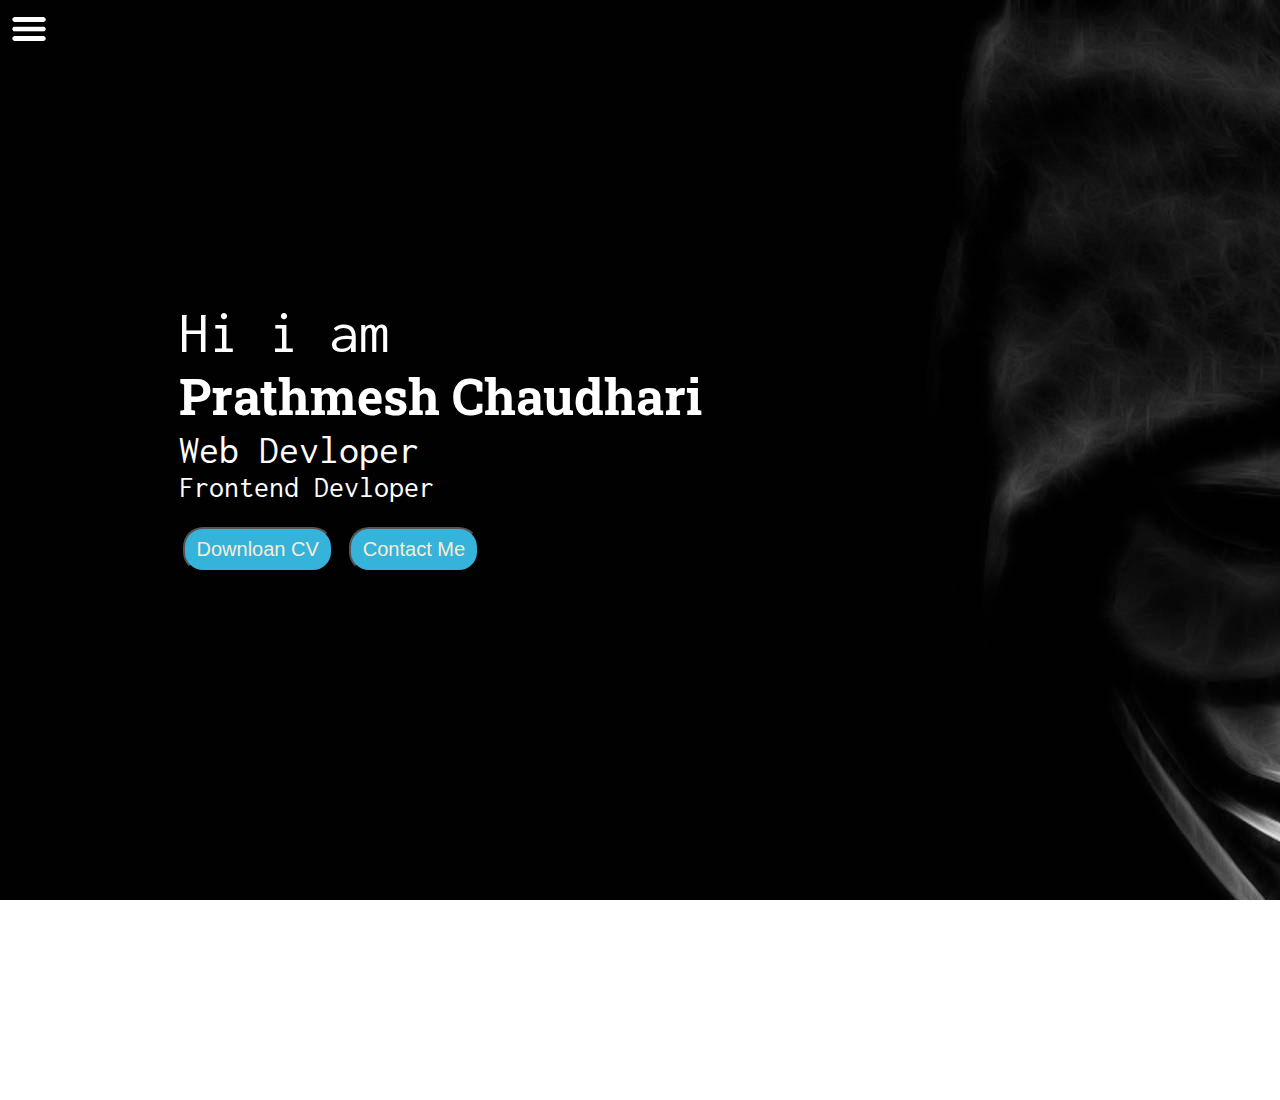
<file: index.html>
<!DOCTYPE html>
<html lang="en">

<head>
    <meta charset="UTF-8">
    <meta http-equiv="X-UA-Compatible" content="IE=edge">
    <meta name="viewport" content="width=device-width, initial-scale=1.0">
    <title>Prathmesh Chaudhari - web develper</title>
    <link rel="stylesheet" href="style.css">
</head>

<body>
    <div class="background">
        <div class="container">
            <div class="sidebar sidebarGo">
                <header>My App</header>
                <nav>
                    <ul>
                        <li><a href="/">Home</a></li>
                        <li><a href="intro.html">My Intro</a></li>
                        <li><a href="services.html">Services</a></li>
                        <li><a href="contact.html">Contact</a></li>
                    </ul>
                </nav>
            </div>
            <div class="main">
                <div class="hamburger">
                    <img class="ham" src="ham1.png" alt="" width="38vw">
                    <img class="cross" src="cross1.png" alt="" width="23vw">
                </div>
                <div class="infocontainer">
                    <div class="devinfo">
                        <div class="hello">Hi i am</div>
                        <div class="name">Prathmesh Chaudhari</div>
                        <div class="about">Web Devloper</div>
                        <div class="moreabout">Frontend Devloper</div>
                        <div class="buttons">
                            <button class="btn">Downloan CV</button>
                            <button class="btn"> <a href="contact.html"> Contact Me</a> </button>
                        </div>
                    </div>
                    <!-- <div class="devimg"><img src="rocky.png" alt="rocky chaudhari"></div> -->
                </div>
            </div>
        </div>
    </div>
    <script src="script.js"></script>
</body>

</html>
</file>
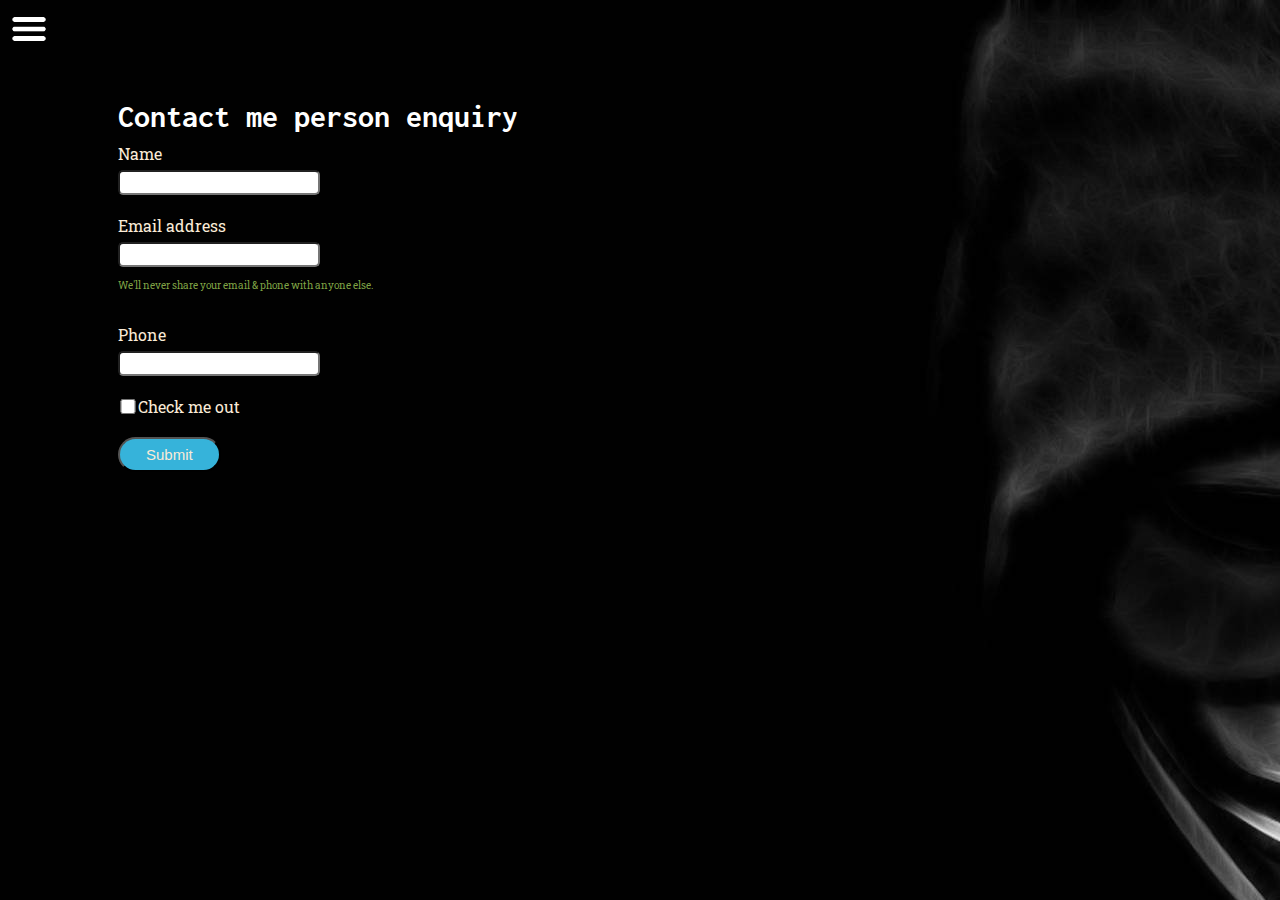
<file: contact.html>
<!DOCTYPE html>
<html lang="en">

<head>
  <meta charset="UTF-8">
  <meta http-equiv="X-UA-Compatible" content="IE=edge">
  <meta name="viewport" content="width=device-width, initial-scale=1.0">
  <title>rocky web develper</title>
  <link rel="stylesheet" href="style.css">
</head>

<body>
  <div class="background">
    <div class="container">
      <div class="sidebar sidebarGo">
        <header>My App</header>
        <nav>
          <ul>
            <li><a href="/">Home</a></li>
            <li><a href="intro.html">My Intro</a></li>
            <li><a href="services.html">Services</a></li>
            <li><a href="contact.html">Contact</a></li>
          </ul>
        </nav>
      </div>
      <div class="main">
        <div class="hamburger">
          <img class="ham" src="ham1.png" alt="" width="38vw">
          <img class="cross" src="cross1.png" alt="" width="23vw">
        </div>
        <div class="contactform">
          <H1>Contact me person enquiry</H1>
          <form>
            <div class="mb-3">
              <label for="clientname" class="form-label">Name</label>
              <input type="Name" class="form-control" id="exampleInputEmail1" aria-describedby="clientname">
            </div>
            <div class="mb-3">
              <label for="exampleInputEmail1" class="form-label">Email address</label>
              <input type="email" class="form-control" id="exampleInputEmail1" aria-describedby="emailHelp">
              <div id="emailHelp" class="form-text">We'll never share your email & phone with anyone else.</div>
            </div>
            <div class="mb-3">
              <label for="clientphone" class="form-label">Phone</label>
              <input type="phone number" class="form-control" id="clientphone">
            </div>
            <div class="mb-3" id="form-check">
              <input type="checkbox" class="form-check-input" id="exampleCheck1">
              <label class="form-check-label" for="exampleCheck1">Check me out</label>
            </div>
            <button type="submit" class="btn btn-sm">Submit</button>
          </form>
        </div>
      </div>
    </div>
  </div>
  <script src="script.js"></script>
</body>

</html>
</file>
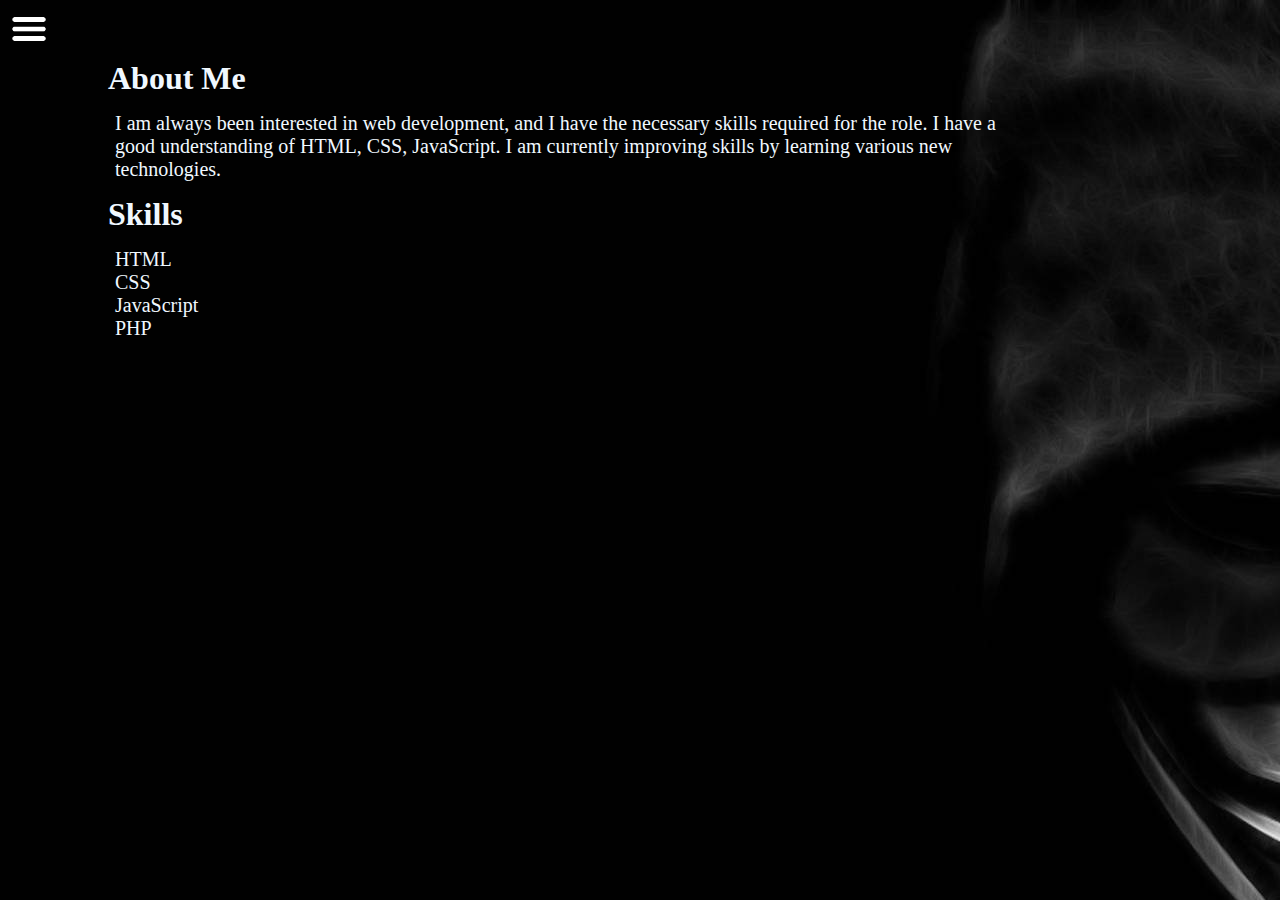
<file: intro.html>
<!DOCTYPE html>
<html lang="en">

<head>
    <meta charset="UTF-8">
    <meta http-equiv="X-UA-Compatible" content="IE=edge">
    <meta name="viewport" content="width=device-width, initial-scale=1.0">
    <title>rocky web develper</title>
    <link rel="stylesheet" href="style.css">
</head>

<body>
    <div class="background">
        <div class="container">
            <div class="sidebar sidebarGo">
                <header>My App</header>
                <nav>
                    <ul>
                        <li><a href="/">Home</a></li>
                        <li><a href="intro.html">My Intro</a></li>
                        <li><a href="services.html">Services</a></li>
                        <li><a href="contact.html">Contact</a></li>
                    </ul>
                </nav>
            </div>
            <div class="main">
                <div class="hamburger">
                    <img class="ham" src="ham1.png" alt="" width="38vw">
                    <img class="cross" src="cross1.png" alt="" width="23vw">
                </div>
                <div class="intro">
                    <h1 class="headline">About Me</h1>
                    <p class="my">I am always been interested in web development, and I have the necessary skills
                        required
                        for
                        the role. I
                        have a good
                        understanding of HTML, CSS, JavaScript. I am currently improving skills by learning various new
                        technologies.</p>

                    <div>
                        <h1 class="headline">Skills</h1>
                        <div class="my">
                            <li>HTML</li>
                            <li>CSS</li>
                            <li>JavaScript</li>
                            <li>PHP</li>
                        </div>
                    </div>

                </div>
            </div>
        </div>
    </div>
    <script src="script.js"></script>
</body>

</html>
</file>
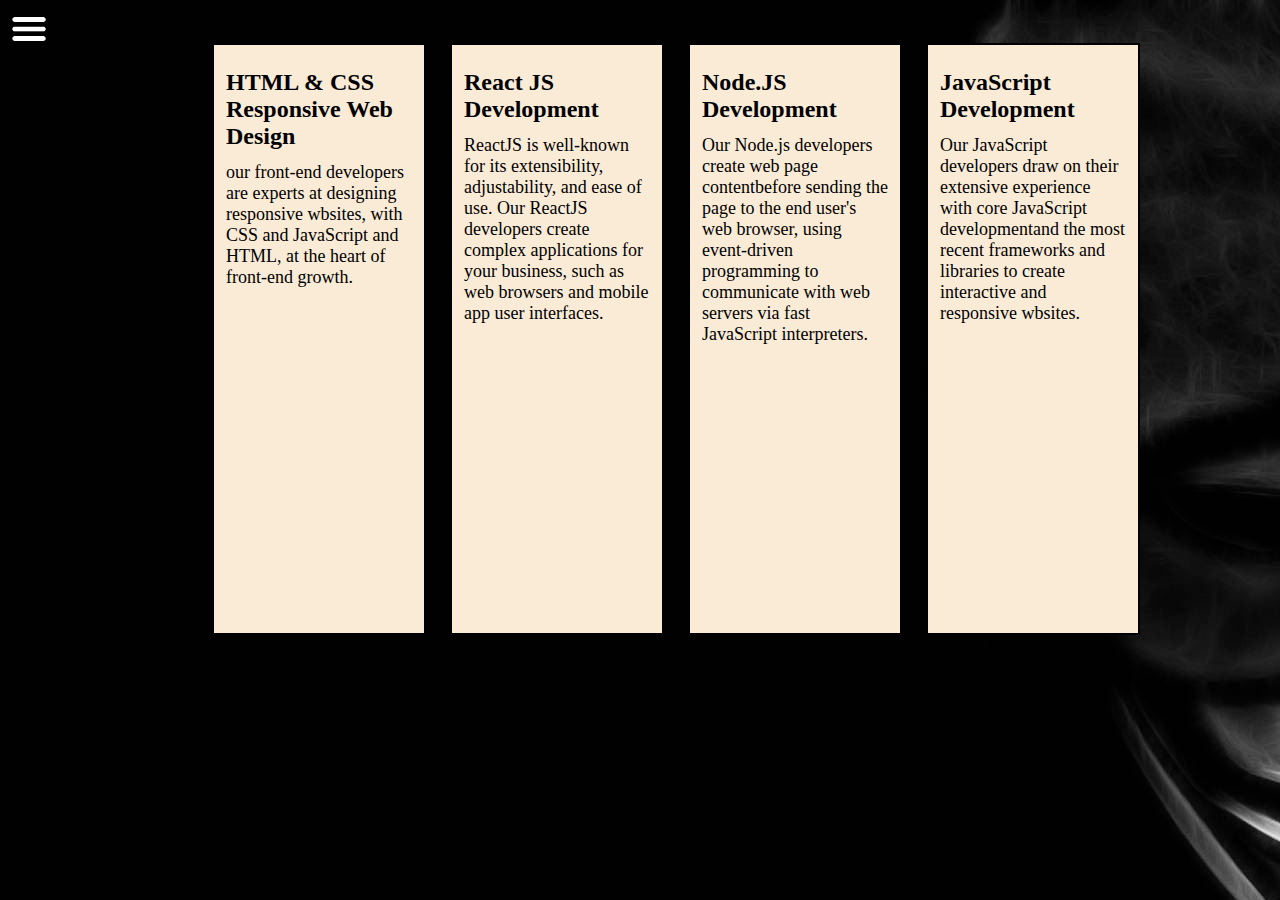
<file: services.html>
<!DOCTYPE html>
<html lang="en">

<head>
    <meta charset="UTF-8">
    <meta http-equiv="X-UA-Compatible" content="IE=edge">
    <meta name="viewport" content="width=device-width, initial-scale=1.0">
    <title>Prathmesh Chaudhari - web develper</title>
    <link rel="stylesheet" href="style.css">
</head>

<body>
    <div class="background">
        <div class="container">
            <div class="sidebar sidebarGo">
                <header>My App</header>
                <nav>
                    <ul>
                        <li><a href="/">Home</a></li>
                        <li><a href="intro.html">My Intro</a></li>
                        <li><a href="services.html">Services</a></li>
                        <li><a href="contact.html">Contact</a></li>
                    </ul>
                </nav>
            </div>
            <div class="main">
                <div class="hamburger">
                    <img class="ham" src="ham1.png" alt="" width="38vw">
                    <img class="cross" src="cross1.png" alt="" width="23vw">
                </div>
                <div class="box">
                    <div class="card" id="card1">
                        <h2>HTML & CSS Responsive Web Design</h2>
                        <p>our front-end developers are experts at designing responsive wbsites, with CSS and JavaScript
                            and
                            HTML, at the heart of front-end growth.</p>
                    </div>
                    <div class="card" id="card2">
                        <h2>React JS Development</h2>
                        <p>ReactJS is well-known for its extensibility, adjustability, and ease of use. Our ReactJS
                            developers create complex applications for your business, such as web browsers and mobile
                            app
                            user interfaces.</p>
                    </div>
                    <div class="card" id="card3">
                        <h2>Node.JS Development</h2>
                        <p>Our Node.js developers create web page contentbefore sending the page to the end user's web
                            browser, using event-driven programming to communicate with web servers via fast JavaScript
                            interpreters.</p>
                    </div>
                    <div class="card" id="card4">
                        <h2>JavaScript Development</h2>
                        <p>Our JavaScript developers draw on their extensive experience with core JavaScript
                            developmentand
                            the most recent frameworks and libraries to create interactive and responsive wbsites.</p>
                    </div>
                </div>

            </div>
        </div>
        <script src="script.js"></script>
</body>

</html>
</file>
<file: style.css>
@import url('https://fonts.googleapis.com/css2?family=Oswald&display=swap');
@import url('https://fonts.googleapis.com/css2?family=Inconsolata:wght@500&display=swap');
@import url('https://fonts.googleapis.com/css2?family=Roboto+Slab&display=swap');


* {
    margin: 0;
    padding: 0;

}

.background {
    width: 100vw;
    height: 100vh;
    background-image: url(hd2.jpg);
    
    
}

.sidebar {
    background-color: rgba(42, 108, 146, 0.678);
    width: 200px;
    font-family: 'Oswald', sans-serif;
    height: 100%;
    transition: transform 0.2s ease-in;
    position: absolute;

}

.sidebar header {
    font-size: 22px;
    color: white;
    text-align: center;
    line-height: 70px;
    background: #06567e;
    user-select: none;
}

.sidebar nav {
    padding: 0px;
}

.sidebar nav li {
    list-style: none;
    font-size: 20px;
    padding: 1px 4px;

}

.sidebar nav li a:hover {
    padding-left: 60px;
}

.sidebar nav li a {
    display: block;
    text-decoration: none;
    height: 100%;
    width: 100%;
    line-height: 55px;
    font-size: 20px;
    color: white;
    padding-left: 52px;
    box-sizing: border-box;
    border-top: 3px solid rgba(109, 130, 153, 0.521);
    border-bottom: 1px solid black;
    transition: .5s;
}

.main {
    /* background-color: brown; */
    width: 90vw;

}

.container {
    display: flex;
}

.infocontainer {
    /* C: rgb(85, 128, 90);  */
    height: 100vh;
    width: 100vw;
    margin: 100px -200px;
    display: flex;
    justify-content: space-around;
    flex-wrap: wrap;
    color: white;

}

.devinfo {
    display: flex;
    /* justify-content: center; */
    flex-direction: column;
    font-family: 'Inconsolata', monospace;
    padding: 200px;

}

.hello {
    font-size: 60px;
}

.name {
    font-size: 50px;
    font-weight: bold;
    font-family: 'Roboto Slab', serif;
}

.about {
    font-size: 40px;
}

.buttons {
    margin-top: 20px;
}

.btn {
    padding: 9px 12px;
    border-radius: 20px;
    border-color: black;
    color: antiquewhite;
    background-color: rgb(54, 179, 218);
    font-size: 20px;
    font-size: bold;
    margin: 04px;
    cursor: pointer;
}

.btn-sm {
    font-size: 15px;
    padding: 7px 26px;
    margin: 10px 0;
}

.btn-sm:hover {
    background-color: antiquewhite;
    color: rgb(54, 179, 218);
}

.buttons a {
    color: antiquewhite;
    background-color: rgb(54, 179, 218);
    text-decoration: none;
}

.buttons button:hover {
    background-color: antiquewhite;
    color: rgb(122, 122, 194);
}

.devimg img {
    height: 70vh;
}

.moreabout {
    font-size: 30px;
}

.contactform h1 {

    font-family: 'Inconsolata', monospace;
}

.contactform {
    font-family: 'Roboto Slab', serif;
    padding: 0 30px;
    padding-top: 100px;
    margin: 0 88px;
    color: white;

}

.contactform form div {
    padding: 10px 0;
    display: flex;
    flex-direction: column;
    color: antiquewhite;

}

.contactform form div input {
    width: 15vw;
    border-radius: 5px;
    margin: 6px 0 0 0;
    padding: 3px;
    color: rgb(164, 245, 245);
}



#emailHelp {
    font-size: 10px;
    color: rgba(151, 192, 81, 0.863);
    margin: 2px 0;
}

#form-check {
    flex-direction: row;
}

#form-check input {
    width: 20px;
    margin: 3px 0;
}

.intro {
    margin: 60px 20px;
    color: aliceblue;
}

.headline {
    margin: 8px 88px;
}

.my {
    margin: 13px 17px;
    font-size: 20px;
    list-style: none;
    margin: 15px 95px;
}

.sidebarGo {
    transform: translate(-450px);
    position: absolute;


}

.hamburger {
    position: absolute;
    cursor: pointer;
    top: 10px;
    left: 10px;

}

.cross {
    margin-left: 160px;


}
.box{
    display: flex;
    padding-top: 20px;
    padding-left: 200px;
    
    
}

.card{
    padding: 24px 12px;
    margin: 23px 12px;
    border: 2px solid black;
    width: 200vw;
    height: 60vh;
    flex-direction: row-reverse;
    background-color: antiquewhite;
}

.box p{
    padding: 12px 0px;
    font-size: 18px;
}

@media (max-width: 1600px) {
    .devimg {
        display: none;
    }

    .intro .contactform {
        margin: 8px;
    }

}
</file>
